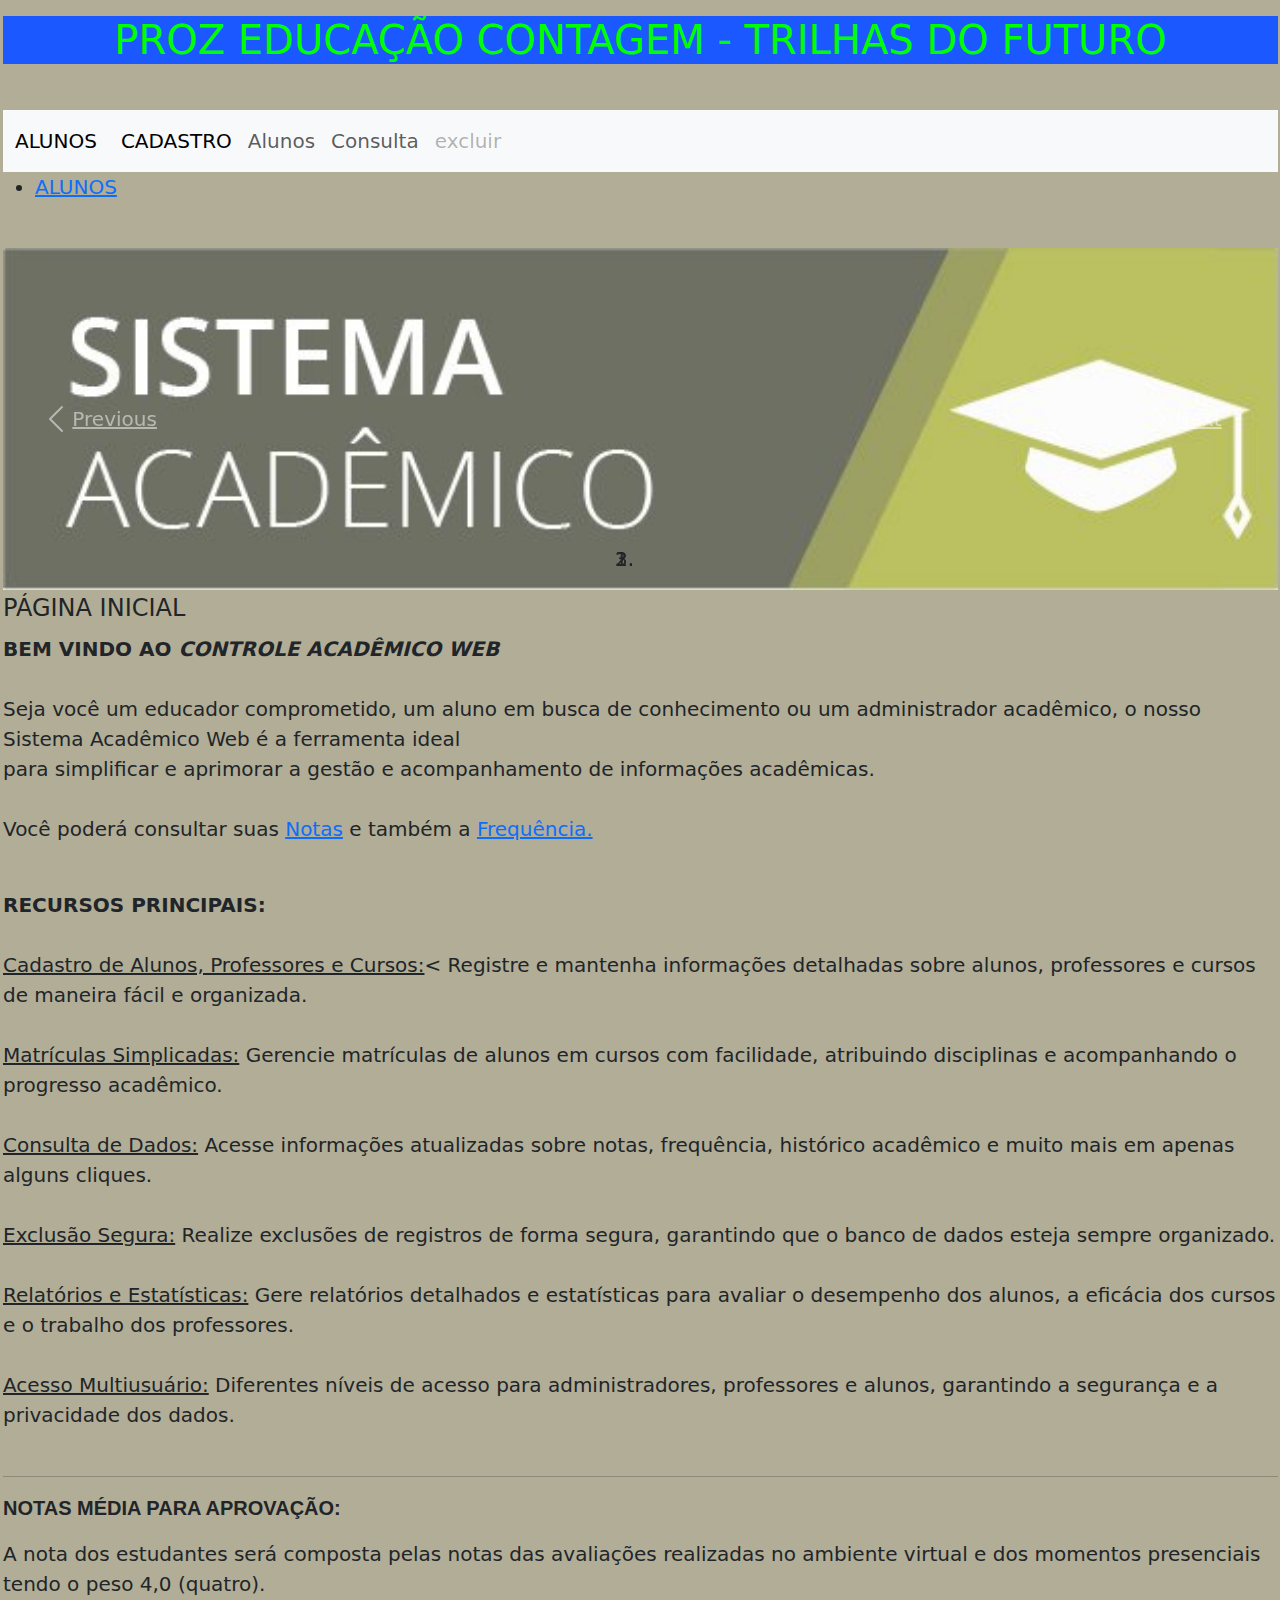
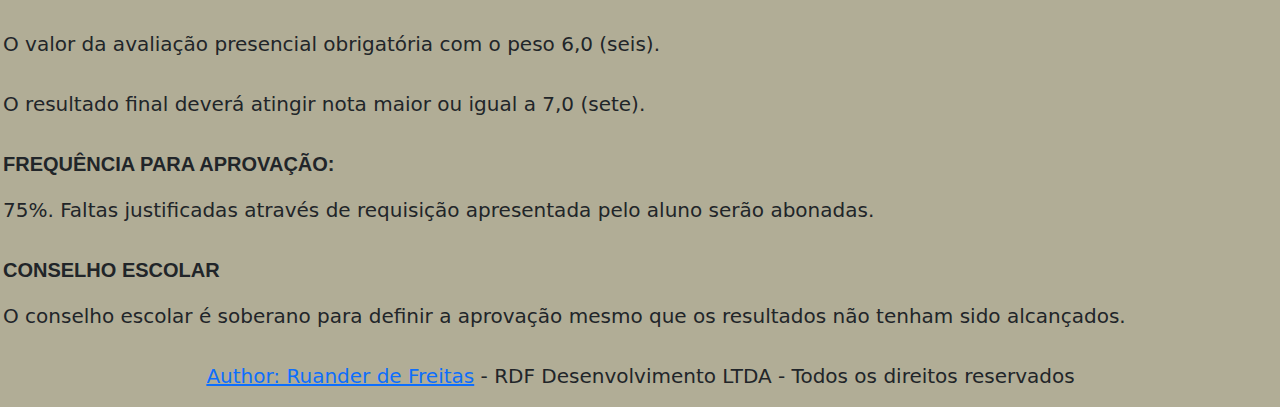
<file: index.html>
<!DOCTYPE html>

<html lang = "pt-br">

      <head>
		<link href="https://cdn.jsdelivr.net/npm/bootstrap@5.3.3/dist/css/bootstrap.min.css" rel="stylesheet" integrity="sha384-QWTKZyjpPEjISv5WaRU9OFeRpok6YctnYmDr5pNlyT2bRjXh0JMhjY6hW+ALEwIH" crossorigin="anonymous">

	           <meta name="author" content="Ruander de Freitas">
               <meta charset="UTF-8">
			   <meta name="viewport" content="width=device-width, initial-scale=1"> 
	           <link rel="stylesheet" href="./css/styles.css">
			   
	           <title>Controle Academico</title>
			
			  
			   
	  </head>
	   
	  
   <body>
   
   <p><h1>PROZ EDUCAÇÃO CONTAGEM - TRILHAS DO FUTURO</h1></p>
   
   <br>
   <nav class="navbar navbar-expand-lg bg-body-tertiary">
	<div class="container-fluid">
	  <a class="navbar-brand" href="#">ALUNOS</a>
	  <button class="navbar-toggler" type="button" data-bs-toggle="collapse" data-bs-target="#navbarNav" aria-controls="navbarNav" aria-expanded="false" aria-label="Toggle navigation">
		<span class="navbar-toggler-icon"></span>
	  </button>
	  <div class="collapse navbar-collapse" id="navbarNav">
		<ul class="navbar-nav">
		  <li class="nav-item">
			<a class="nav-link active" aria-current="page" href="#">CADASTRO</a>
		  </li>
		  <li class="nav-item">
			<a class="nav-link" href="#">Alunos</a>
		  </li>
		  <li class="nav-item">
			<a class="nav-link" href="#">Consulta</a>
		  </li>
		  <li class="nav-item">
			<a class="nav-link disabled" aria-disabled="true">excluir</a>
		  </li>
		</ul>
	  </div>
	</div>
  </nav>

   <nav>
  <ul class="menu">
    <li>
      <a href="#">ALUNOS</a>  
      
	  <ul class="submenu">    
        	<li><a href="cadastro_aluno.html">Cadastro</a></li>   
        	<li><a href="#">alunos</a></li>
			<li><a href="./cadastro_aluno.html">Cadastro</a></li>
			<li><a href="">consulta geral</a></li>
			<li><a href="">consulta por letras</a></li>
			<li><a href="">editar</a></li>
			<li><a href="">excluir</a></li>
      </ul>
    </li>
    
  </ul>
</nav>
   
   
   <br>
   
		<div id="carouselExampleIndicators" class="carousel slide" data-ride="carousel">
			<ol class="carousel-indicators">
			  <li data-target="#carouselExampleIndicators" data-slide-to="0" class="active"></li>
			  <li data-target="#carouselExampleIndicators" data-slide-to="1"></li>
			  <li data-target="#carouselExampleIndicators" data-slide-to="2"></li>
			</ol>
			<div class="carousel-inner">
			  <div class="carousel-item active">
				<img class="d-block w-100" src="imagem/logotipo.jpg" alt="First slide">
			  </div>
			  <div class="carousel-item">
				<img class="d-block w-100" src="imagem/logo2.jpg" alt="Second slide">
			  </div>
			  <div class="carousel-item">
				<img class="d-block w-100" src="imagem/logotipo.jpg" alt="Third slide">
			  </div>
			</div>
			<a class="carousel-control-prev" href="#carouselExampleIndicators" role="button" data-slide="prev">
			  <span class="carousel-control-prev-icon" aria-hidden="true"></span>
			  <span class="sr-only">Previous</span>
			</a>
			<a class="carousel-control-next" href="#carouselExampleIndicators" role="button" data-slide="next">
			  <span class="carousel-control-next-icon" aria-hidden="true"></span>
			  <span class="sr-only">Next</span>
			</a>
		  </div>
<fieldset><legend>PÁGINA INICIAL</legend><br>		
 <P id="bem_vindo"><b>BEM VINDO AO <em>CONTROLE ACADÊMICO WEB</em></b><br><br>
 
Seja você um educador comprometido, um aluno em busca de conhecimento ou um administrador acadêmico, o nosso Sistema Acadêmico Web é a ferramenta ideal<br> 
para simplificar e aprimorar a gestão e acompanhamento de informações acadêmicas.<br><br>
Você poderá consultar suas <A HREF="#nota"> Notas</a> e também a <a HREF="#frequencia">Frequência.</a><p>
<br>
<b>RECURSOS PRINCIPAIS:</b><br><br>

<u>Cadastro de Alunos, Professores e Cursos:</u>< Registre e mantenha informações detalhadas sobre alunos, professores e cursos de maneira fácil e organizada.<br><br>

<u>Matrículas Simplicadas:</u> Gerencie matrículas de alunos em cursos com facilidade, atribuindo disciplinas e acompanhando o progresso acadêmico.<br><br>

<u>Consulta de Dados:</u> Acesse informações atualizadas sobre notas, frequência, histórico acadêmico e muito mais em apenas alguns cliques.<br><br>

<u>Exclusão Segura:</u> Realize exclusões de registros de forma segura, garantindo que o banco de dados esteja sempre organizado.<br><br>

<u>Relatórios e Estatísticas:</u> Gere relatórios detalhados e estatísticas para avaliar o desempenho dos alunos, a eficácia dos cursos e o trabalho dos professores.<br><br>

<u>Acesso Multiusuário:</u> Diferentes níveis de acesso para administradores, professores e alunos, garantindo a segurança e a privacidade dos dados.<br><br>

<hr>
			
					
			<P id="nota"><b>NOTAS MÉDIA PARA APROVAÇÃO:</b></p>
				A nota dos estudantes será composta pelas notas das avaliações realizadas no ambiente virtual e dos momentos presenciais tendo o peso 4,0 (quatro).<br><br>
				O valor da avaliação presencial obrigatória com o peso 6,0 (seis).<br><br> 
				O resultado final deverá atingir nota maior ou igual a 7,0 (sete).
				<br>
				<br>
							
				<P id="frequencia"><b> FREQUÊNCIA PARA APROVAÇÃO:</b></p>
				 75%. Faltas justificadas através de 
				requisição apresentada pelo aluno serão abonadas.
				<br>
				<br>
				
				<P id="conselho"><b> CONSELHO ESCOLAR</b></p>
				O conselho escolar é soberano para definir a aprovação mesmo que os resultados não tenham sido alcançados.
				
				<br>
				
</fieldset>				
				
<footer>
<br>
  <center><p><a href="mailto:ruanderdefreitasgomes@gmail.com">Author: Ruander de Freitas</a> - RDF Desenvolvimento LTDA - Todos os direitos reservados </p></center>
</footer>  
	
<script src="https://cdn.jsdelivr.net/npm/bootstrap@5.3.3/dist/js/bootstrap.bundle.min.js" integrity="sha384-YvpcrYf0tY3lHB60NNkmXc5s9fDVZLESaAA55NDzOxhy9GkcIdslK1eN7N6jIeHz" crossorigin="anonymous"></script>

 </body>			

</html>
</file>
<file: css/styles.css>
body{
margin: 3px 2px 2px 3px;
}
body{
    background: #b1ad96;
    font-size: 20px;
}
#banner{ 
    width: 100%;
    height: auto;
    margin-bottom: 30px;
    border-radius: 12px;
}
h1{
    background: rgb(27, 88, 255);
    text-align: center;
    color: #00ff00;
    width: 100%;
}

#nota, #frequencia, #conselho{
    font-family:Arial, Helvetica, sans-serif
}

.submenu{
    display: none;
    background-color: #96958f;
    width: 200px;
    padding: 10px;
    list-style: none;
    top: 90%;
    left: 0;
    z-index: 2;
}
.menu li:hover .submenu{
    display: block;
}
.submenu a{
    color: black;
}
</file>
